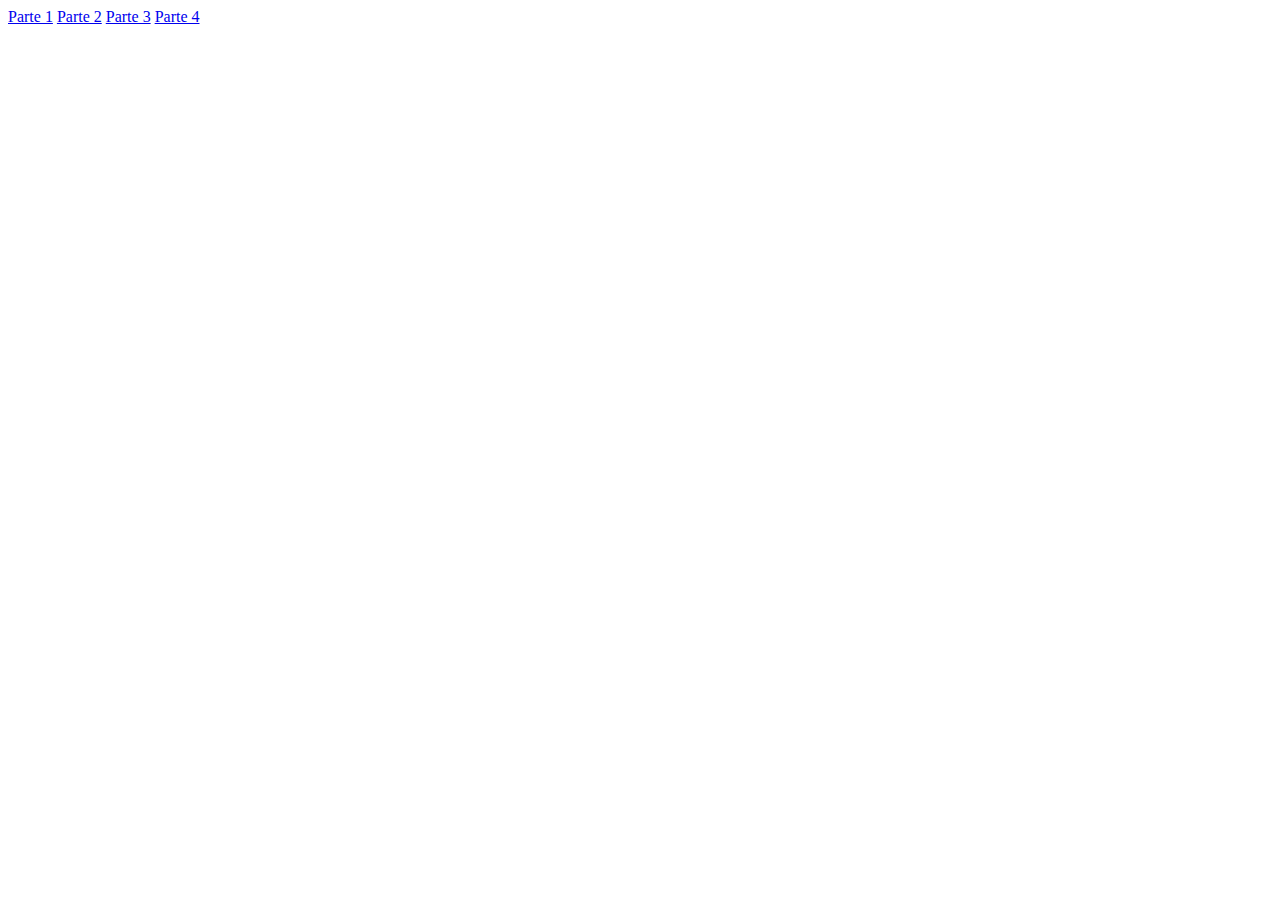
<file: index.html>
<!DOCTYPE html>
<html>
	<head>
		<meta charset="utf-8">
		<title>La bandera</title>
	</head>
	<body>
		<a href="parte1/index.html">Parte 1</a>
		<a href="parte2/index.html">Parte 2</a>
		<a href="parte3/index.html">Parte 3</a>
		<a href="parte4/index.html">Parte 4</a>
	</body>
</html>
</file>
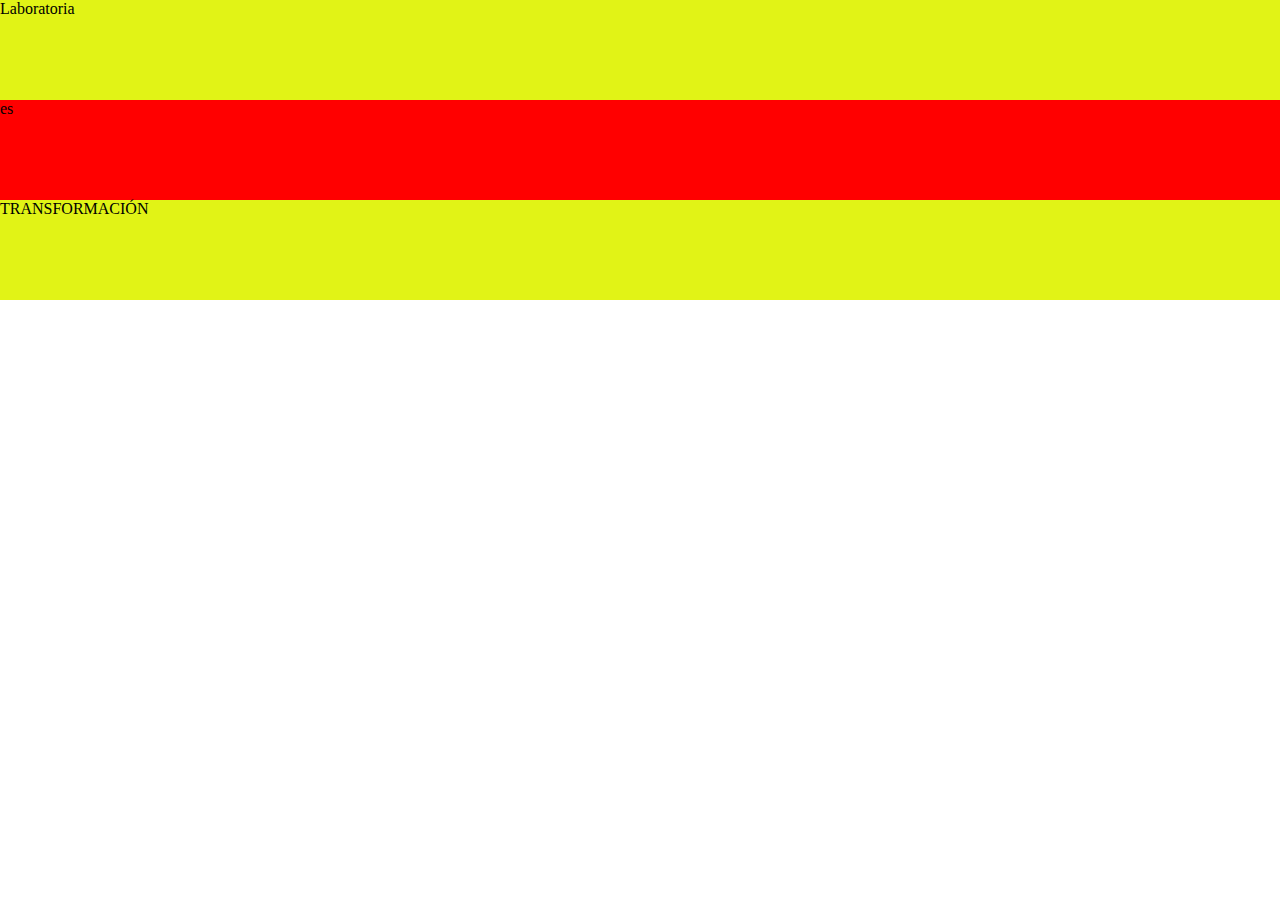
<file: parte1/index.html>
<!DOCTYPE html>
<html>
	<head>
		<meta charset="utf-8">
		<link rel="stylesheet" type="text/css" href="css/main.css">
	</head>
	<body>
		<div class="yellow">
			Laboratoria
		</div>
		<div class="red">
			es
		</div>
		<div class="yellow">
			TRANSFORMACIÓN
		</div>

	</body>
</html>
</file>
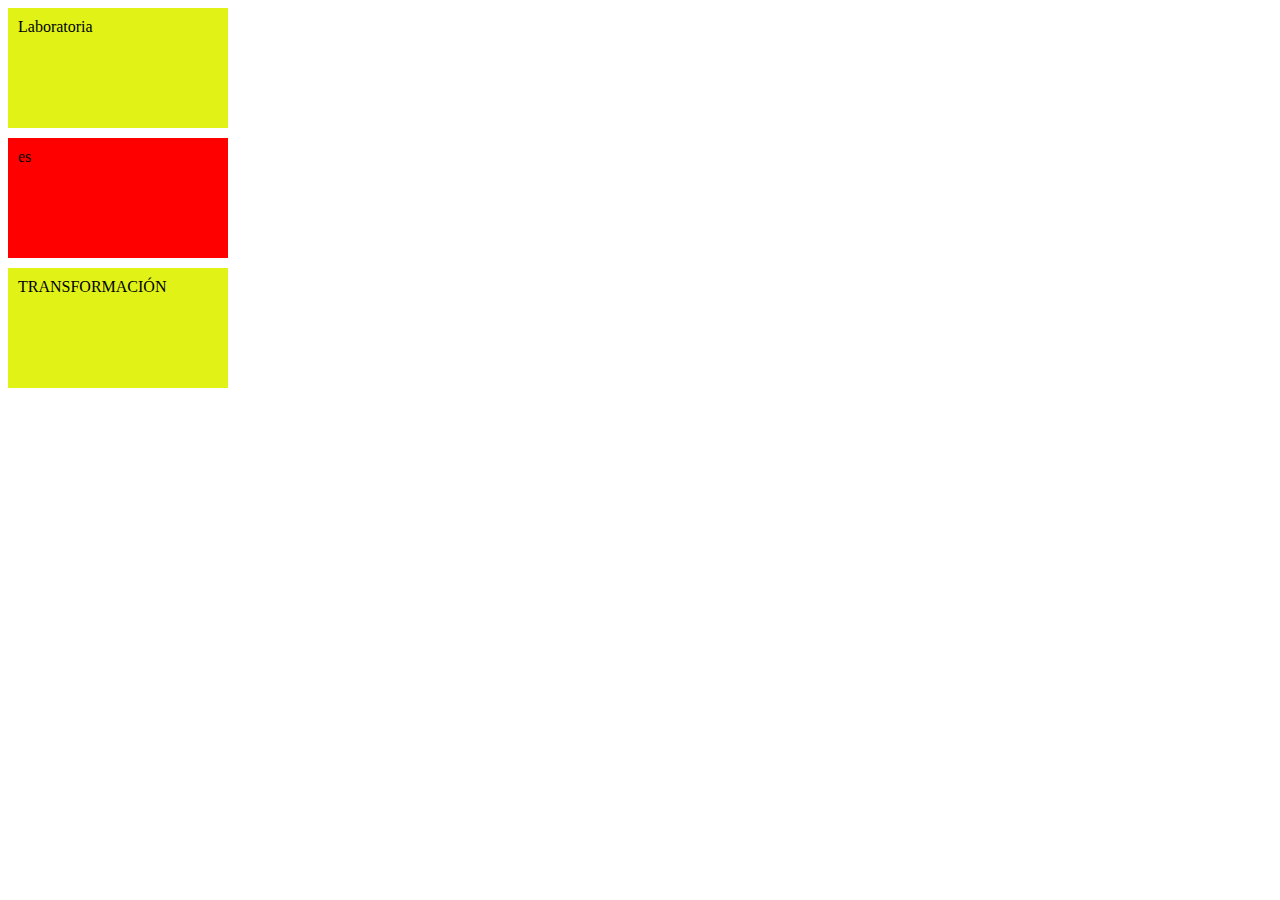
<file: parte2/index.html>
<!DOCTYPE html>
<html>
	<head>
		<meta charset="utf-8">
		<link rel="stylesheet" type="text/css" href="css/main.css">
	</head>
	<body>
		<div class="box yellow">
			Laboratoria
		</div>
		<div class="box red">
			es
		</div>
		<div class="box yellow">
			TRANSFORMACIÓN
		</div>

	</body>
</html>
</file>
<file: parte1/css/main.css>
body{
	margin:0;
}

.yellow{
	background-color: #E1F316;
}
.red{
	background-color: red;
}

.yellow, .red{
	height: 100px;

}
</file>
<file: parte2/css/main.css>
.yellow{
	background-color: #E1F316;
}
.red{
	background-color: red;
}

.box{
	height: 100px;
	width:200px; 
	margin-bottom:10px;
	padding:10px;
}
</file>
